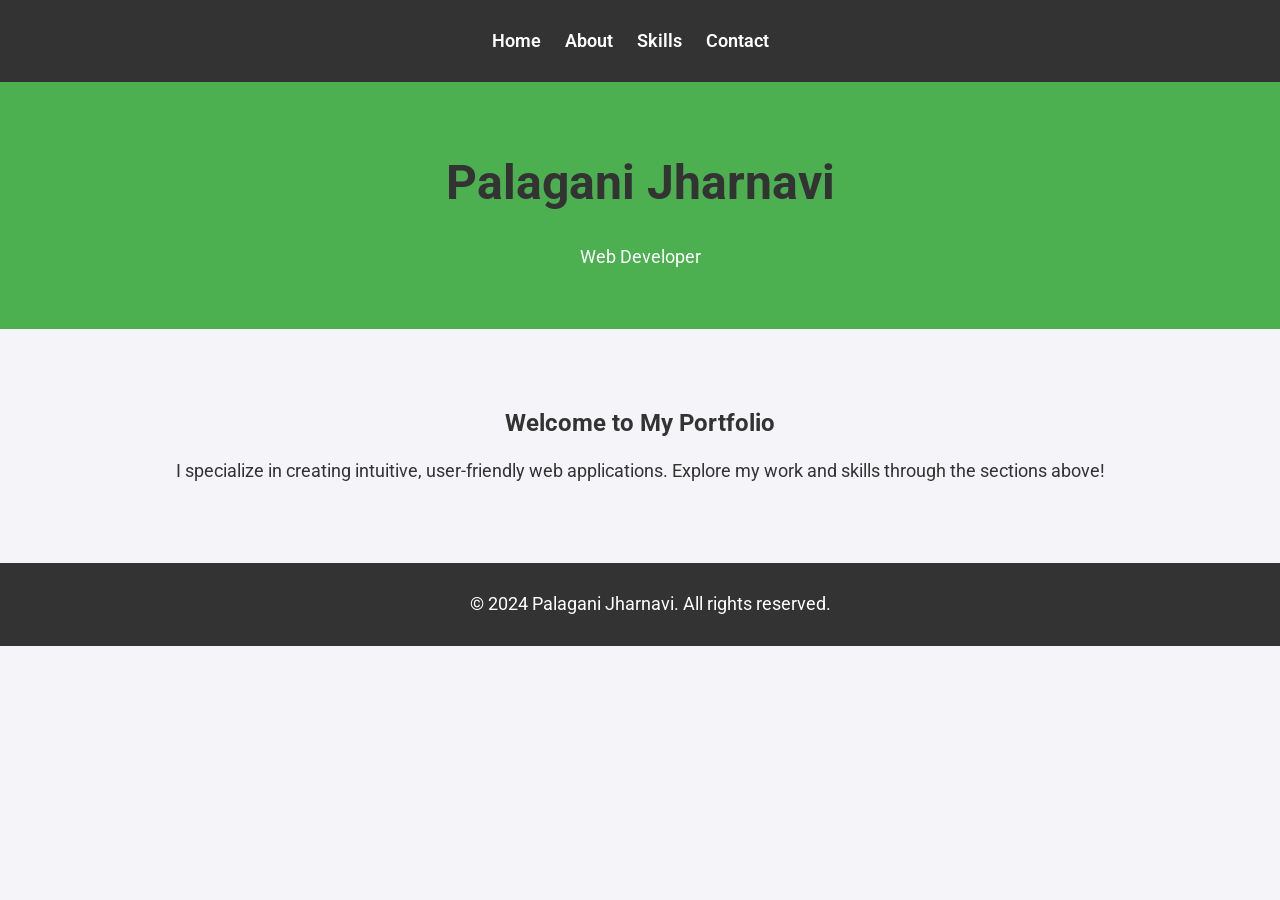
<file: index.html>
<!DOCTYPE html>
<html lang="en">
<head>
    <meta charset="UTF-8">
    <meta name="viewport" content="width=device-width, initial-scale=1.0">
    <meta http-equiv="X-UA-Compatible" content="ie=edge">
    <title>Palagani Jharnavi - Portfolio</title>
    <link href="https://fonts.googleapis.com/css2?family=Roboto:wght@400;700&display=swap" rel="stylesheet">
    <link rel="stylesheet" href="style.css">
</head>
<body>

    <!-- Navigation Bar -->
    <nav>
        <ul>
            <li><a href="index.html">Home</a></li>
            <li><a href="about.html">About</a></li>
            <li><a href="skills.html">Skills</a></li>
            <li><a href="contact.html">Contact</a></li>
        </ul>
    </nav>

    <!-- Home Section -->
    <header>
        <h1>Palagani Jharnavi</h1>
        <p>Web Developer </p>
    </header>

    <section class="intro">
        <h2>Welcome to My Portfolio</h2>
        <p>I specialize in creating intuitive, user-friendly web applications. Explore my work and skills through the sections above!</p>
    </section>

    <footer>
        <p>&copy; 2024 Palagani Jharnavi. All rights reserved. </p>
    </footer>

</body>
</html>
</file>
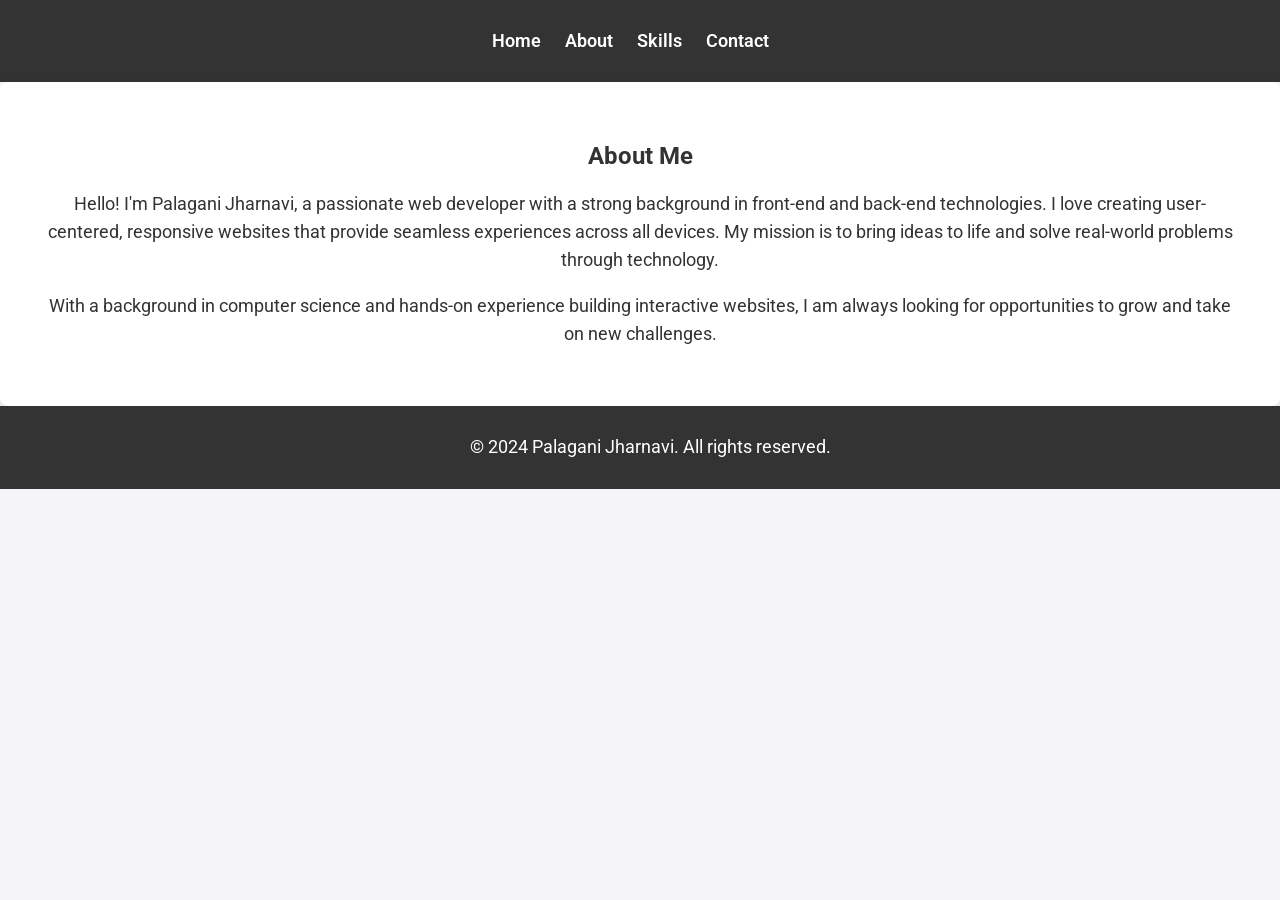
<file: about.html>
<!DOCTYPE html>
<html lang="en">
<head>
    <meta charset="UTF-8">
    <meta name="viewport" content="width=device-width, initial-scale=1.0">
    <meta http-equiv="X-UA-Compatible" content="ie=edge">
    <title>About - Palagani Jharnavi</title>
    <link href="https://fonts.googleapis.com/css2?family=Roboto:wght@400;700&display=swap" rel="stylesheet">
    <link rel="stylesheet" href="style.css">
</head>
<body>

    <!-- Navigation Bar -->
    <nav>
        <ul>
            <li><a href="index.html">Home</a></li>
            <li><a href="about.html">About</a></li>
            <li><a href="skills.html">Skills</a></li>
            <li><a href="contact.html">Contact</a></li>
        </ul>
    </nav>

    <!-- About Section -->
    <section class="about">
        <h1>About Me</h1>
        <p>Hello! I'm Palagani Jharnavi, a passionate web developer with a strong background in front-end and back-end technologies. 
        I love creating user-centered, responsive websites that provide seamless experiences across all devices. My mission is to bring ideas to life and solve real-world problems through technology.</p>
        <p>With a background in computer science and hands-on experience building interactive websites, I am always looking for opportunities to grow and take on new challenges.</p>
    </section>

    <footer>
        <p>&copy; 2024 Palagani Jharnavi. All rights reserved.</p>
    </footer>

</body>
</html>
</file>
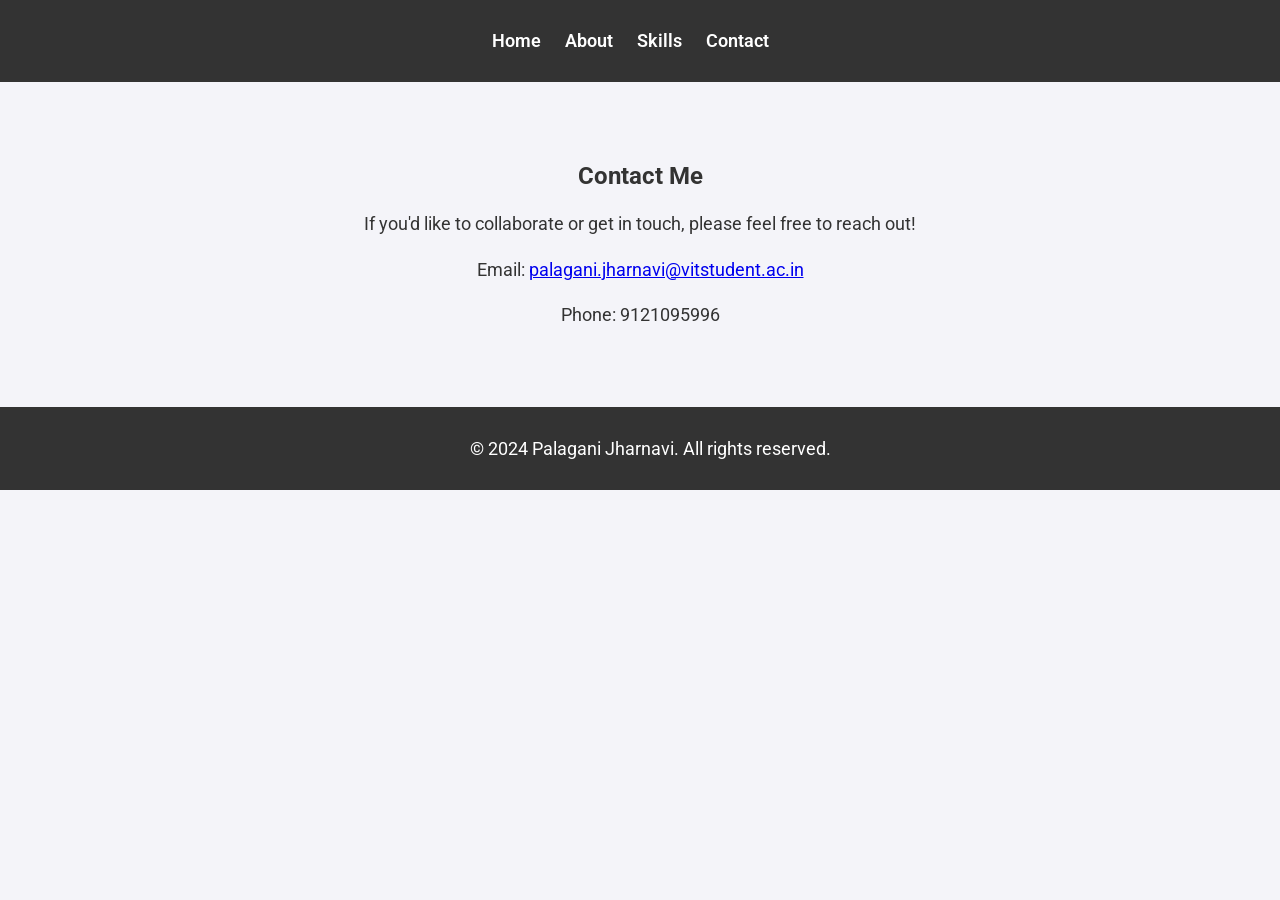
<file: contact.html>
<!DOCTYPE html>
<html lang="en">
<head>
    <meta charset="UTF-8">
    <meta name="viewport" content="width=device-width, initial-scale=1.0">
    <meta http-equiv="X-UA-Compatible" content="ie=edge">
    <title>Contact - Palagani Jharnavi</title>
    <link href="https://fonts.googleapis.com/css2?family=Roboto:wght@400;700&display=swap" rel="stylesheet">
    <link rel="stylesheet" href="style.css">
</head>
<body>

    <!-- Navigation Bar -->
    <nav>
        <ul>
            <li><a href="index.html">Home</a></li>
            <li><a href="about.html">About</a></li>
            <li><a href="skills.html">Skills</a></li>
            <li><a href="contact.html">Contact</a></li>
        </ul>
    </nav>

    <!-- Contact Section -->
    <section class="contact">
        <h1>Contact Me</h1>
        <p>If you'd like to collaborate or get in touch, please feel free to reach out!</p>
        <p>Email: <a href="mailto:palagani.jharnavi2024@vitstudent.ac.in">palagani.jharnavi@vitstudent.ac.in</a></p>
        <p>Phone: 9121095996 </p>
    </section>

    <footer>
        <p>&copy; 2024 Palagani Jharnavi. All rights reserved.</p>
    </footer>

</body>
</html>
</file>
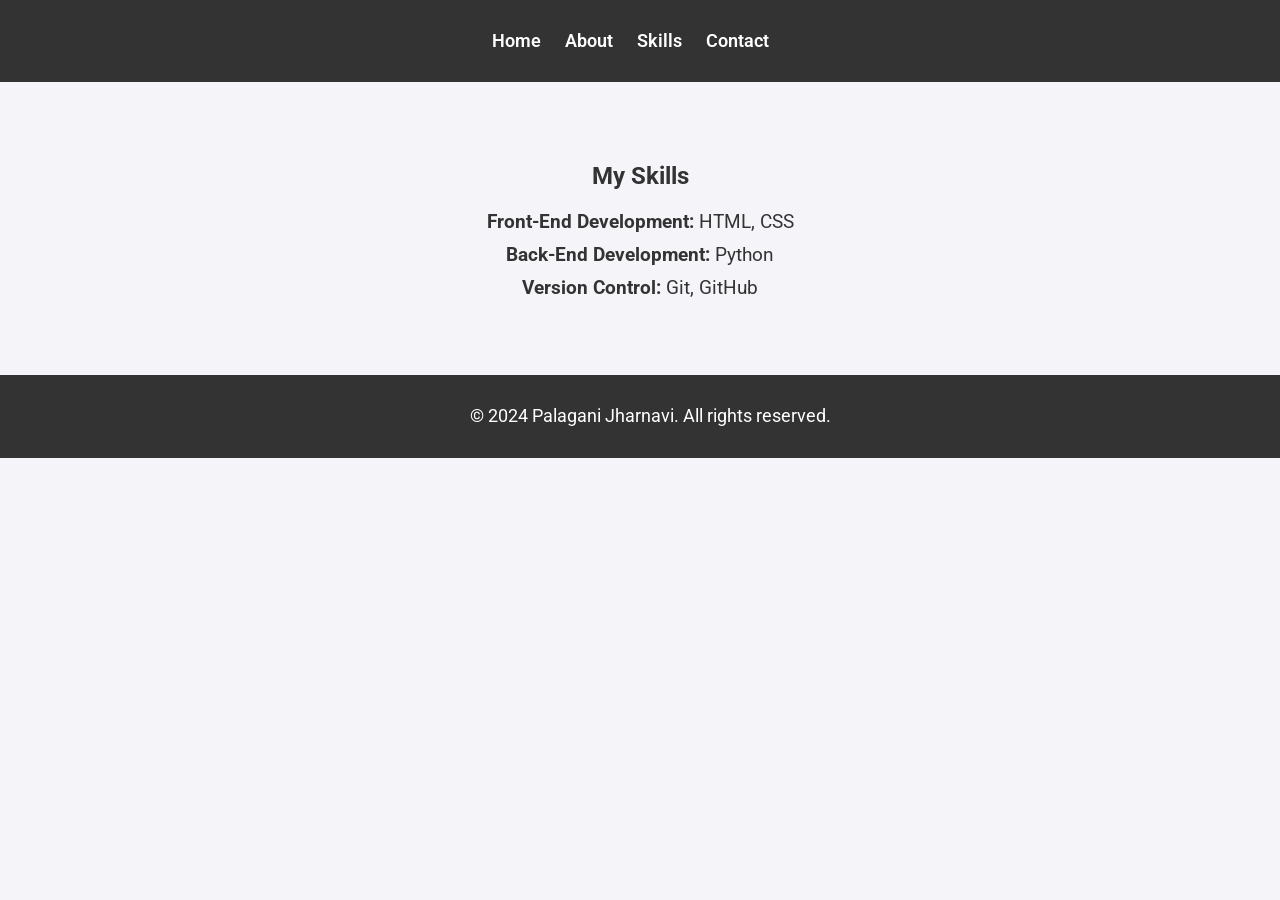
<file: skills.html>
<!DOCTYPE html>
<html lang="en">
<head>
    <meta charset="UTF-8">
    <meta name="viewport" content="width=device-width, initial-scale=1.0">
    <meta http-equiv="X-UA-Compatible" content="ie=edge">
    <title>Skills - Palagani Jharnavi</title>
    <link href="https://fonts.googleapis.com/css2?family=Roboto:wght@400;700&display=swap" rel="stylesheet">
    <link rel="stylesheet" href="style.css">
</head>
<body>

    <!-- Navigation Bar -->
    <nav>
        <ul>
            <li><a href="index.html">Home</a></li>
            <li><a href="about.html">About</a></li>
            <li><a href="skills.html">Skills</a></li>
            <li><a href="contact.html">Contact</a></li>
        </ul>
    </nav>

    <!-- Skills Section -->
    <section class="skills">
        <h1>My Skills</h1>
        <ul>
            <li><strong>Front-End Development:</strong> HTML, CSS</li>
            <li><strong>Back-End Development:</strong> Python </li>
            <li><strong>Version Control:</strong> Git, GitHub</li>
        </ul>
    </section>

    <footer>
        <p>&copy; 2024 Palagani Jharnavi. All rights reserved.</p>
    </footer>

</body>
</html>
</file>
<file: style.css>
/* Global Styles */
body {
    font-family: 'Roboto', sans-serif;
    margin: 0;
    padding: 0;
    background-color: #f4f4f9;
    color: #333;
}

h1, h2 {
    font-weight: 700;
    color: #333;
}

p {
    font-size: 1.1rem;
    line-height: 1.6;
}

/* Navigation Bar */
nav {
    background-color: #333;
    padding: 15px;
    text-align: center;
}

nav ul {
    list-style-type: none;
    padding: 0;
}

nav ul li {
    display: inline;
    margin-right: 20px;
}

nav a {
    color: white;
    text-decoration: none;
    font-weight: 600;
    font-size: 1.1rem;
}

nav a:hover {
    color: #4CAF50;
}

nav a:active {
    background-color: yellow;
}

/*
nav a:link { background-color: yellow; } 

nav a:visited { background-color: cyan; } 

nav a:hover { background-color: lightgreen;
*/


/* Header */
header {
    background-color: #4CAF50;
    color: white;
    text-align: center;
    padding: 40px 0;
}

header h1 {
    font-size: 3rem;
}

/* Section Styles */
section {
    padding: 60px 10%;
    text-align: center;
}

/* About Section */
.about {
    background-color: white;
    padding: 40px;
    border-radius: 8px;
    box-shadow: 0px 10px 20px rgba(0, 0, 0, 0.1);
}

/* Skills Section */
.skills ul {
    list-style-type: none;
    padding: 0;
}

.skills li {
    font-size: 1.2rem;
    margin: 10px 0;
}

/* Contact Section */
.contact p {
    font-size: 1.1rem;
}

/* Footer */
footer {
    background-color: #333;
    color: white;
    text-align: center;
    padding: 10px;
    position: relative;
    bottom: 0;
    width: 100%;
}
</file>
